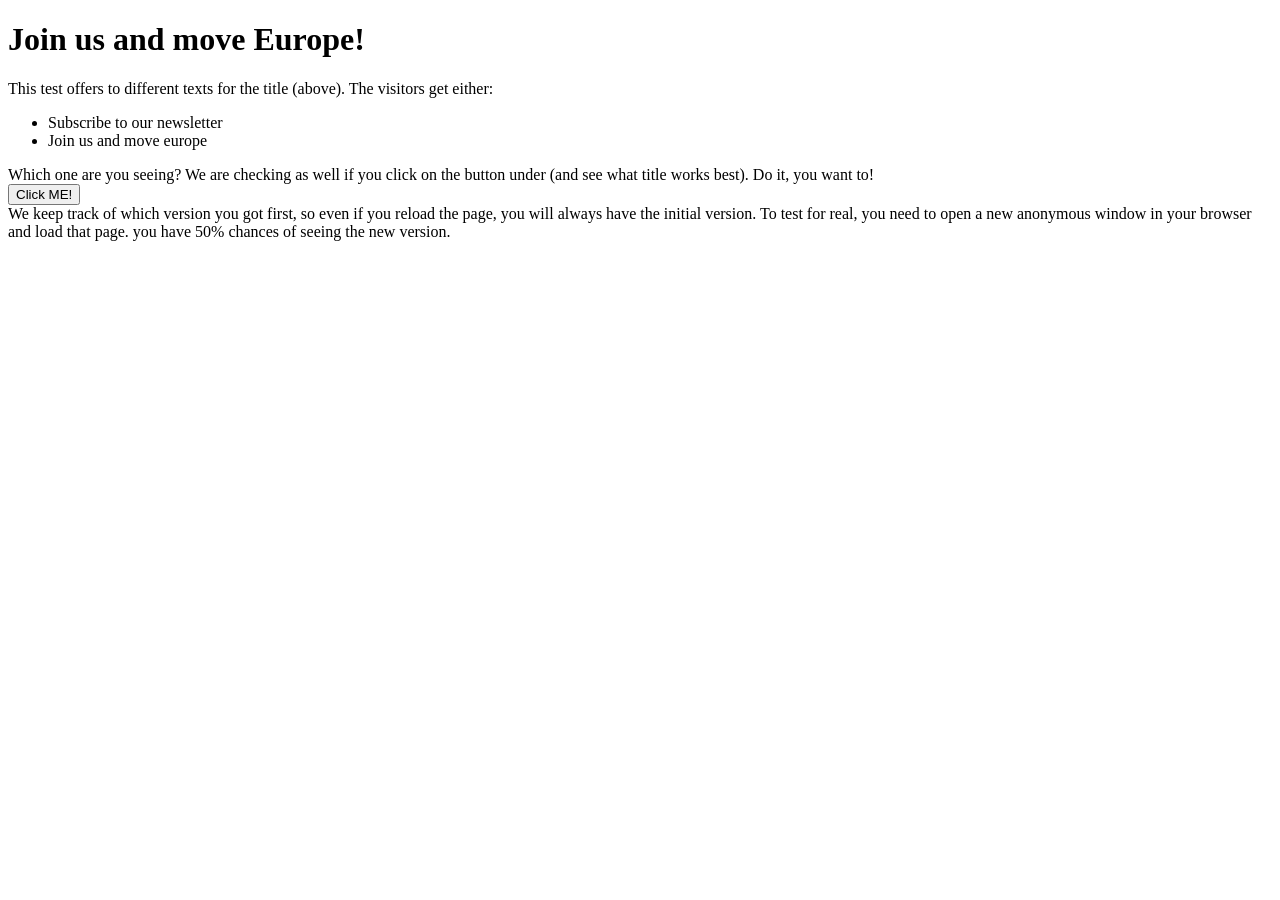
<file: index.html>
<!DOCTYPE html>
<html>
<head>
<title>Test</title>
<script type="text/javascript" src="js/jquery-1.10.2.min.js"></script>
<script type="text/javascript" src="js/alephbet.js"></script>
<script type="text/javascript" id="script">
jQuery(document).ready(function($) {

  var h1_experiment = new AlephBet.Experiment({
    name: 'h1 text', 
    namespace: 'index-page',
    variants: {  
      text1: {
        activate: function() {
          $('h1').text('Subscribe to our newsletter');
        }
      },
      text2: {
        activate: function() {
          $('h1').text('Join us and move Europe!');
        }
      }
    },
  });

  // creating a goal
  var clicked_goal = new AlephBet.Goal('button clicked');
  
  jQuery('button').click(function() {
    // The chosen variant will be tied to the goal automatically
    clicked_goal.complete();
    $("pre").text($("#script").text());
  });
  
  // adding experiment to the goal
  clicked_goal.add_experiment(h1_experiment);

});
</script>
</head>
<body>
<h1>Subscribe to our newsletter (default)</h1>
<p> This test offers to different texts for the title (above). The visitors get either:
<ul> 
  <li>Subscribe to our newsletter </li>
  <li>Join us and move europe</li>
</ul>
Which one are you seeing? We are checking as well if you click on the button under (and see what title works best). Do it, you want to!
<br>

<button title="and you'll get a nice suprise">Click ME!</button>

<br>
We keep track of which version you got first, so even if you reload the page, you will always have the initial version. To test for real, you need to open a new anonymous window in your browser and load that page. you have 50% chances of seeing the new version.


<pre>

</pre>

<script>
  (function(i,s,o,g,r,a,m){i['GoogleAnalyticsObject']=r;i[r]=i[r]||function(){
     (i[r].q=i[r].q||[]).push(arguments)},i[r].l=1*new Date();a=s.createElement(o),
       m=s.getElementsByTagName(o)[0];a.async=1;a.src=g;m.parentNode.insertBefore(a,m)
         })(window,document,'script','//www.google-analytics.com/analytics.js','ga');

  ga('create', 'UA-63148880-1', 'auto');
    ga('send', 'pageview');

</script>


</body>
</html>
</file>
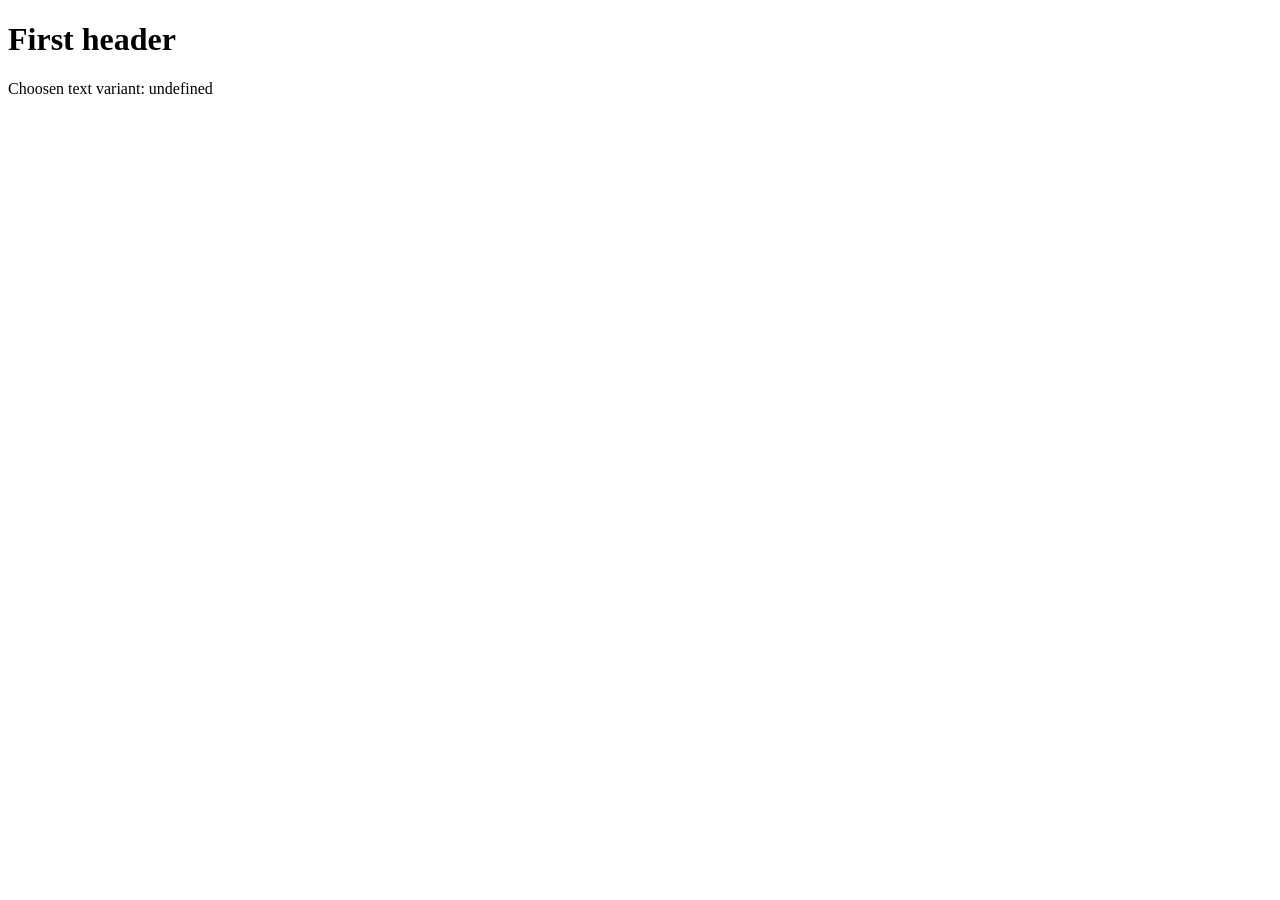
<file: first.html>
<!DOCTYPE html>
<html>
<head>
	<title>First</title>
	<script type="text/javascript" src="js/jquery-1.10.2.min.js"></script>
	<script type="text/javascript" src="js/alephbet.js"></script>
	<script type="text/javascript" src="js/alephbet.experiments.js"></script>
</head>
<body>
<h1>First header</h1>
<div id="message"></div>
</body>
</html>
</file>
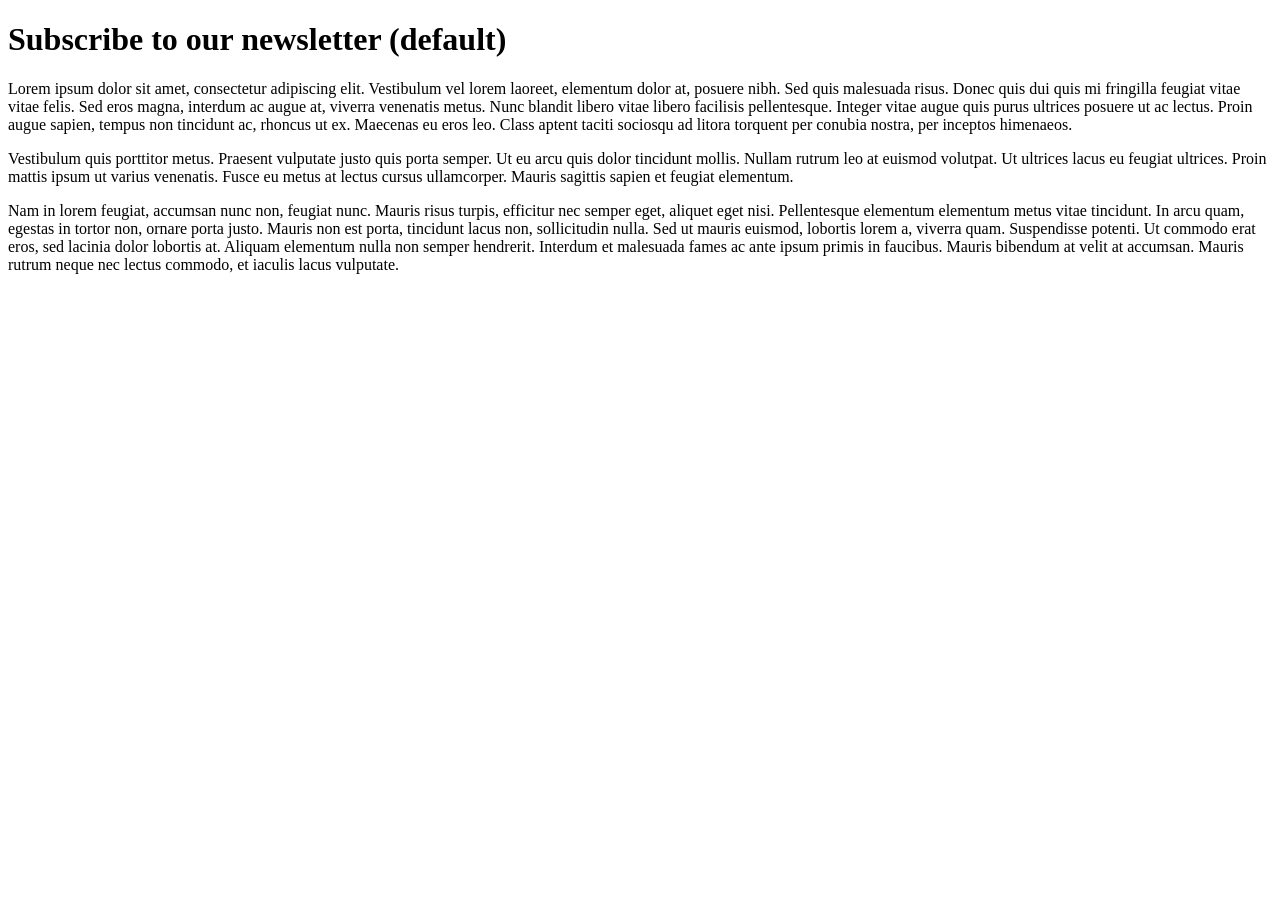
<file: index-adapter.html>
<!DOCTYPE html>
<html>
<head>
<title>Custom adapter</title>
<script type="text/javascript" src="js/jquery-1.10.2.min.js"></script>
<script type="text/javascript" src="js/alephbet-0.5.0.js"></script>
<script type="text/javascript">
jQuery(document).ready(function($) {


  var custom_adapter = function(namespace) {

    this.namespace = namespace || 'alephbet';
    console.log('this.namespace: ' + this.namespace);

    this._track = function(category, action, label, value) {
      if (typeof ga !== 'function') {
        throw 'ga NOT defined. Please make sure your Universal analytics is set up correctly';
      }
      return ga('send', 'event', category, action, label, value);
    };

    this.experiment_start = function(experiment_name, variant) {
      return this._track(this.namespace, experiment_name, variant + " | views");
    };

    this.goal_complete = function(experiment_name, variant, event_name) {
      return this._track(this.namespace, experiment_name, variant + " | goal | " + event_name);
    };

  };
  

  var h1_experiment = new AlephBet.Experiment({
    name: 'header on index', 
    variants: {
      text1: {
        activate: function() {
          jQuery('h1').text('Subscribe to our Newsletter');
        }
      },
      text2: {
        activate: function() {
          jQuery('h1').text('Join us and move Europe!');
        }
      }
    },
    tracking_adapter: custom_adapter('index-adapter')
  });

  var page_views = new AlephBet.Goal('index-adapter view', {unique: false});
  var header_click = new AlephBet.Goal('header clicked');

  h1_experiment.add_goal(page_views);
  h1_experiment.add_goal(header_click);

  jQuery('h1').click(function() {
    console.log('INFO: header clicked');
    header_click.complete();
  });

});
</script>
</head>
<body>
<h1>Subscribe to our newsletter (default)</h1>
<p>Lorem ipsum dolor sit amet, consectetur adipiscing elit. Vestibulum vel lorem laoreet, elementum dolor at, posuere nibh. Sed quis malesuada risus. Donec quis dui quis mi fringilla feugiat vitae vitae felis. Sed eros magna, interdum ac augue at, viverra venenatis metus. Nunc blandit libero vitae libero facilisis pellentesque. Integer vitae augue quis purus ultrices posuere ut ac lectus. Proin augue sapien, tempus non tincidunt ac, rhoncus ut ex. Maecenas eu eros leo. Class aptent taciti sociosqu ad litora torquent per conubia nostra, per inceptos himenaeos.</p>

<p>Vestibulum quis porttitor metus. Praesent vulputate justo quis porta semper. Ut eu arcu quis dolor tincidunt mollis. Nullam rutrum leo at euismod volutpat. Ut ultrices lacus eu feugiat ultrices. Proin mattis ipsum ut varius venenatis. Fusce eu metus at lectus cursus ullamcorper. Mauris sagittis sapien et feugiat elementum.</p>

<p>Nam in lorem feugiat, accumsan nunc non, feugiat nunc. Mauris risus turpis, efficitur nec semper eget, aliquet eget nisi. Pellentesque elementum elementum metus vitae tincidunt. In arcu quam, egestas in tortor non, ornare porta justo. Mauris non est porta, tincidunt lacus non, sollicitudin nulla. Sed ut mauris euismod, lobortis lorem a, viverra quam. Suspendisse potenti. Ut commodo erat eros, sed lacinia dolor lobortis at. Aliquam elementum nulla non semper hendrerit. Interdum et malesuada fames ac ante ipsum primis in faucibus. Mauris bibendum at velit at accumsan. Mauris rutrum neque nec lectus commodo, et iaculis lacus vulputate.</p>

</body>
</html>
</file>
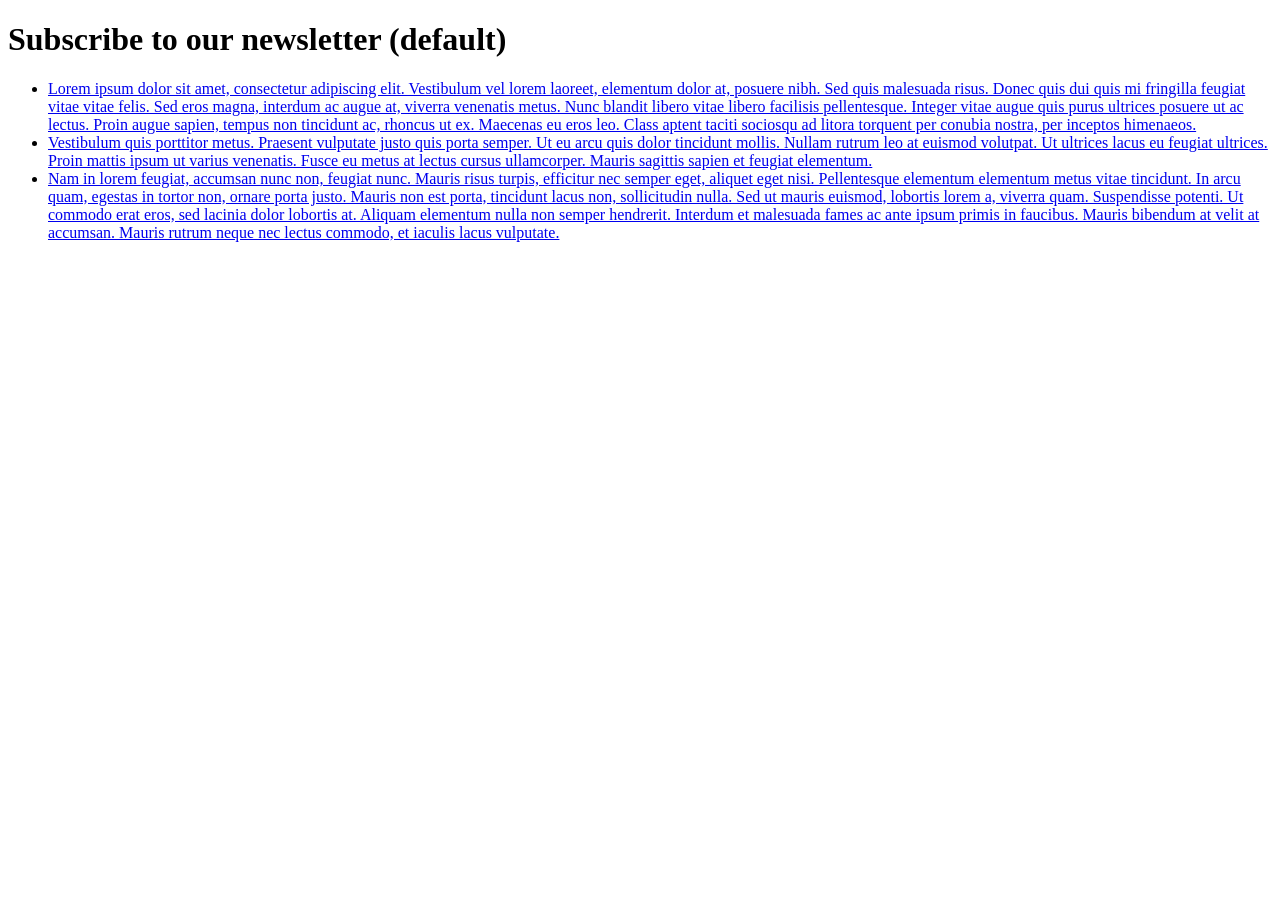
<file: index-goal.html>
<!DOCTYPE html>
<html>
<head>
<title>Test</title>
<script type="text/javascript" src="js/jquery-1.10.2.min.js"></script>
<script type="text/javascript" src="js/alephbet.js"></script>
<script type="text/javascript" src="js/alephbet.experiments.js"></script>
<style type="text/css">
  a:hover {
    color: navy;
  }
</style>
</head>
<body>
<h1>Subscribe to our newsletter (default)</h1>
<ul>
<li class="first" title="first li"><a href="first.html">Lorem ipsum dolor sit amet, consectetur adipiscing elit. Vestibulum vel lorem laoreet, elementum dolor at, posuere nibh. Sed quis malesuada risus. Donec quis dui quis mi fringilla feugiat vitae vitae felis. Sed eros magna, interdum ac augue at, viverra venenatis metus. Nunc blandit libero vitae libero facilisis pellentesque. Integer vitae augue quis purus ultrices posuere ut ac lectus. Proin augue sapien, tempus non tincidunt ac, rhoncus ut ex. Maecenas eu eros leo. Class aptent taciti sociosqu ad litora torquent per conubia nostra, per inceptos himenaeos.</a></li>
<li class="second" title="second li"><a href="second.html">Vestibulum quis porttitor metus. Praesent vulputate justo quis porta semper. Ut eu arcu quis dolor tincidunt mollis. Nullam rutrum leo at euismod volutpat. Ut ultrices lacus eu feugiat ultrices. Proin mattis ipsum ut varius venenatis. Fusce eu metus at lectus cursus ullamcorper. Mauris sagittis sapien et feugiat elementum.</a></li>
<li class="third" title="third li"><a href="third.html">Nam in lorem feugiat, accumsan nunc non, feugiat nunc. Mauris risus turpis, efficitur nec semper eget, aliquet eget nisi. Pellentesque elementum elementum metus vitae tincidunt. In arcu quam, egestas in tortor non, ornare porta justo. Mauris non est porta, tincidunt lacus non, sollicitudin nulla. Sed ut mauris euismod, lobortis lorem a, viverra quam. Suspendisse potenti. Ut commodo erat eros, sed lacinia dolor lobortis at. Aliquam elementum nulla non semper hendrerit. Interdum et malesuada fames ac ante ipsum primis in faucibus. Mauris bibendum at velit at accumsan. Mauris rutrum neque nec lectus commodo, et iaculis lacus vulputate.</a></li>
</ul>
</body>
</html>
</file>
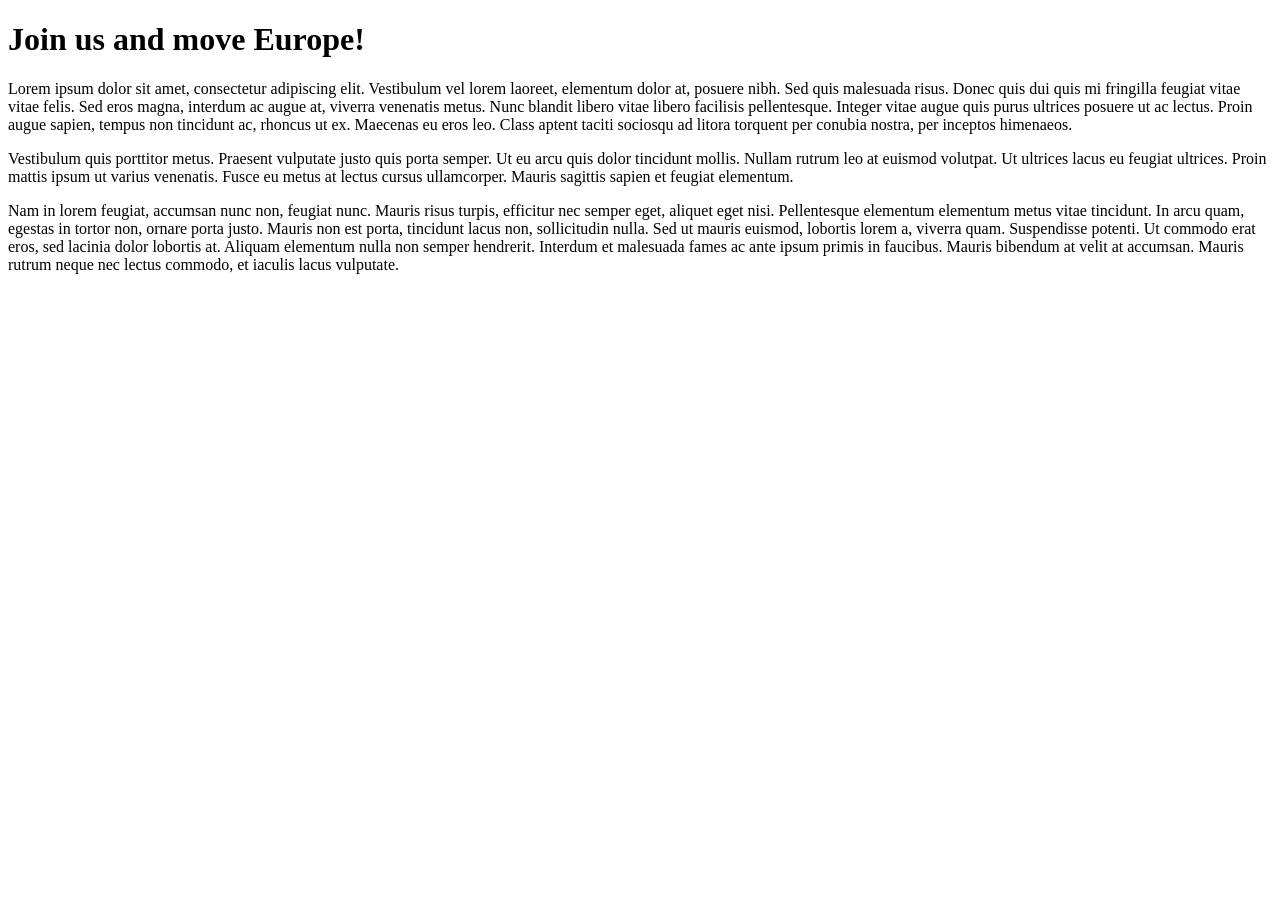
<file: index-views.html>
<!DOCTYPE html>
<html>
<head>
<title>Test</title>
<script type="text/javascript" src="js/jquery-1.10.2.min.js"></script>
<script type="text/javascript" src="js/alephbet.js"></script>
<script type="text/javascript">
jQuery(document).ready(function($) {

  var h1_experiment = new AlephBet.Experiment({
    name: 'h1 text', 
    namespace: 'index-page',
    variants: {  
      text1: {
        activate: function() {
          jQuery('h1').text('Subscribe to our newsletter');
        }
      },
      text2: {
        activate: function() {
          jQuery('h1').text('Join us and move Europe!');
        }
      }
    },
  });

  var page_views = new AlephBet.Goal('index-views view', {unique: false});
  //page_views.complete();

});
</script>
</head>
<body>
<h1>Subscribe to our newsletter (default)</h1>
<p>Lorem ipsum dolor sit amet, consectetur adipiscing elit. Vestibulum vel lorem laoreet, elementum dolor at, posuere nibh. Sed quis malesuada risus. Donec quis dui quis mi fringilla feugiat vitae vitae felis. Sed eros magna, interdum ac augue at, viverra venenatis metus. Nunc blandit libero vitae libero facilisis pellentesque. Integer vitae augue quis purus ultrices posuere ut ac lectus. Proin augue sapien, tempus non tincidunt ac, rhoncus ut ex. Maecenas eu eros leo. Class aptent taciti sociosqu ad litora torquent per conubia nostra, per inceptos himenaeos.</p>

<p>Vestibulum quis porttitor metus. Praesent vulputate justo quis porta semper. Ut eu arcu quis dolor tincidunt mollis. Nullam rutrum leo at euismod volutpat. Ut ultrices lacus eu feugiat ultrices. Proin mattis ipsum ut varius venenatis. Fusce eu metus at lectus cursus ullamcorper. Mauris sagittis sapien et feugiat elementum.</p>

<p>Nam in lorem feugiat, accumsan nunc non, feugiat nunc. Mauris risus turpis, efficitur nec semper eget, aliquet eget nisi. Pellentesque elementum elementum metus vitae tincidunt. In arcu quam, egestas in tortor non, ornare porta justo. Mauris non est porta, tincidunt lacus non, sollicitudin nulla. Sed ut mauris euismod, lobortis lorem a, viverra quam. Suspendisse potenti. Ut commodo erat eros, sed lacinia dolor lobortis at. Aliquam elementum nulla non semper hendrerit. Interdum et malesuada fames ac ante ipsum primis in faucibus. Mauris bibendum at velit at accumsan. Mauris rutrum neque nec lectus commodo, et iaculis lacus vulputate.</p>

</body>
</html>
</file>
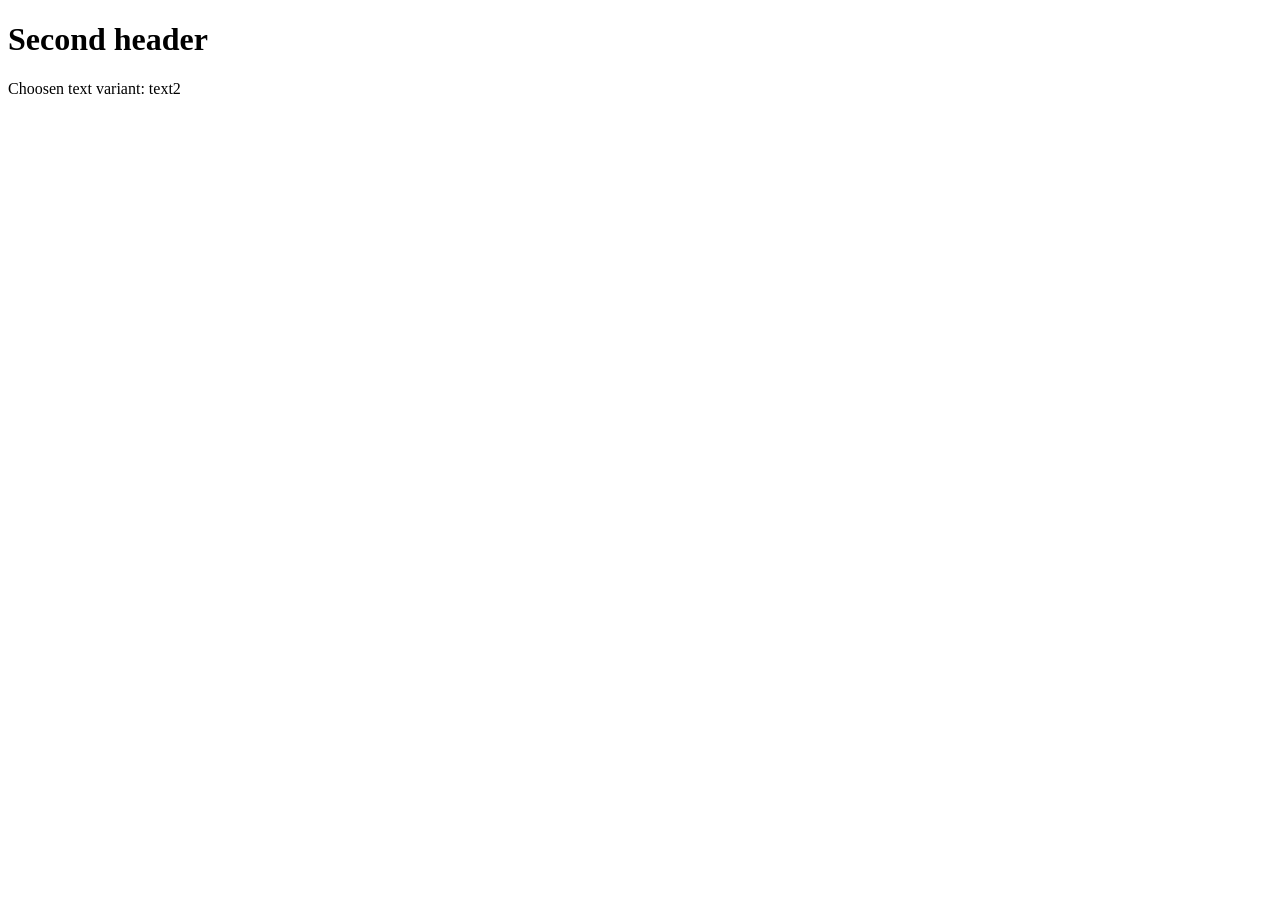
<file: second.html>
<!DOCTYPE html>
<html>
<head>
	<title>Second</title>
	<script type="text/javascript" src="js/jquery-1.10.2.min.js"></script>
	<script type="text/javascript" src="js/alephbet.js"></script>
	<script type="text/javascript" src="js/alephbet.experiments.js"></script>
</head>
<body>
<h1>Second header</h1>
<div id="message"></div>
</body>
</html>
</file>
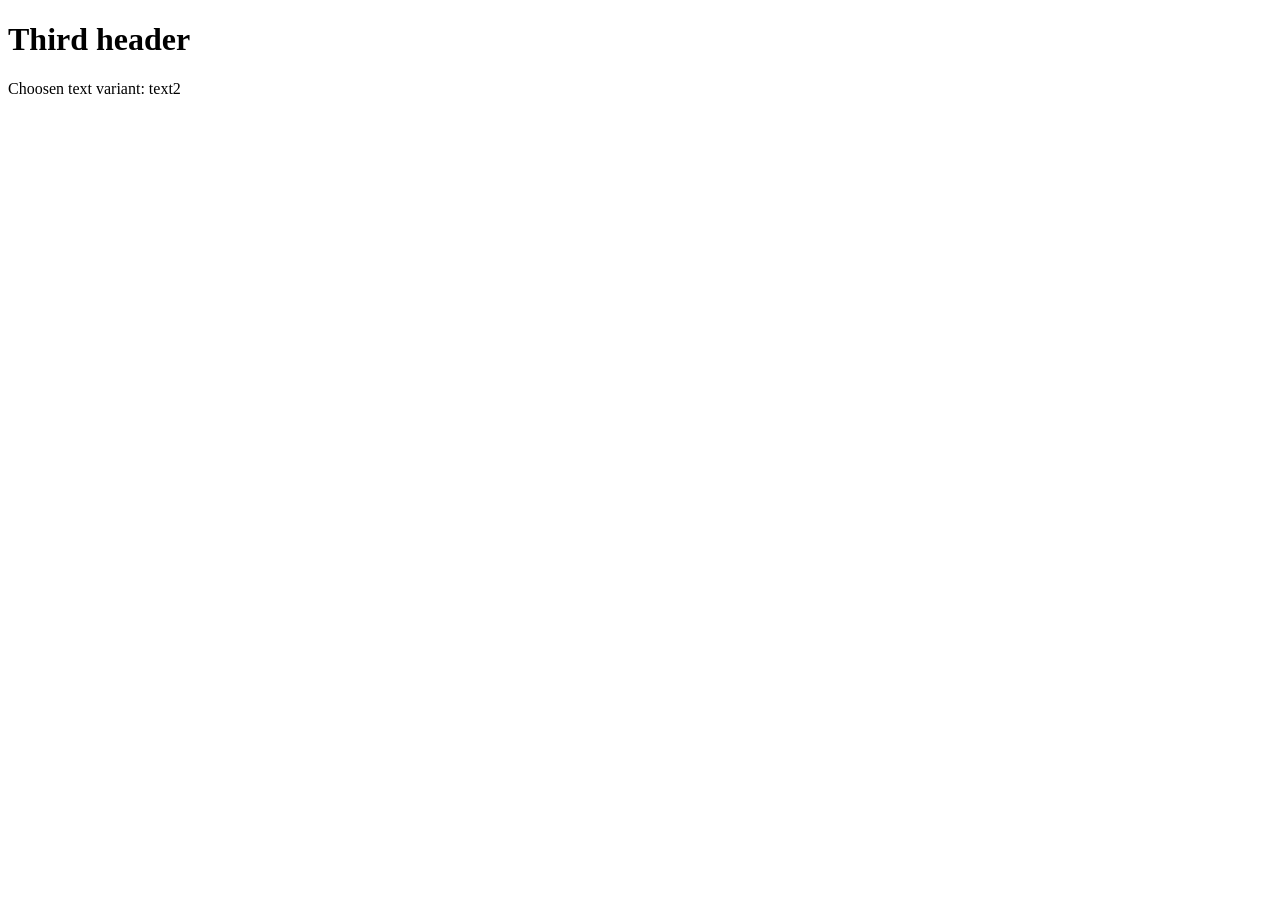
<file: third.html>
<!DOCTYPE html>
<html>
<head>
	<title>Third</title>
	<script type="text/javascript" src="js/jquery-1.10.2.min.js"></script>
	<script type="text/javascript" src="js/alephbet.js"></script>
	<script type="text/javascript" src="js/alephbet.experiments.js"></script>
</head>
<body>
<h1>Third header</h1>
<div id="message"></div>
</body>
</html>
</file>
